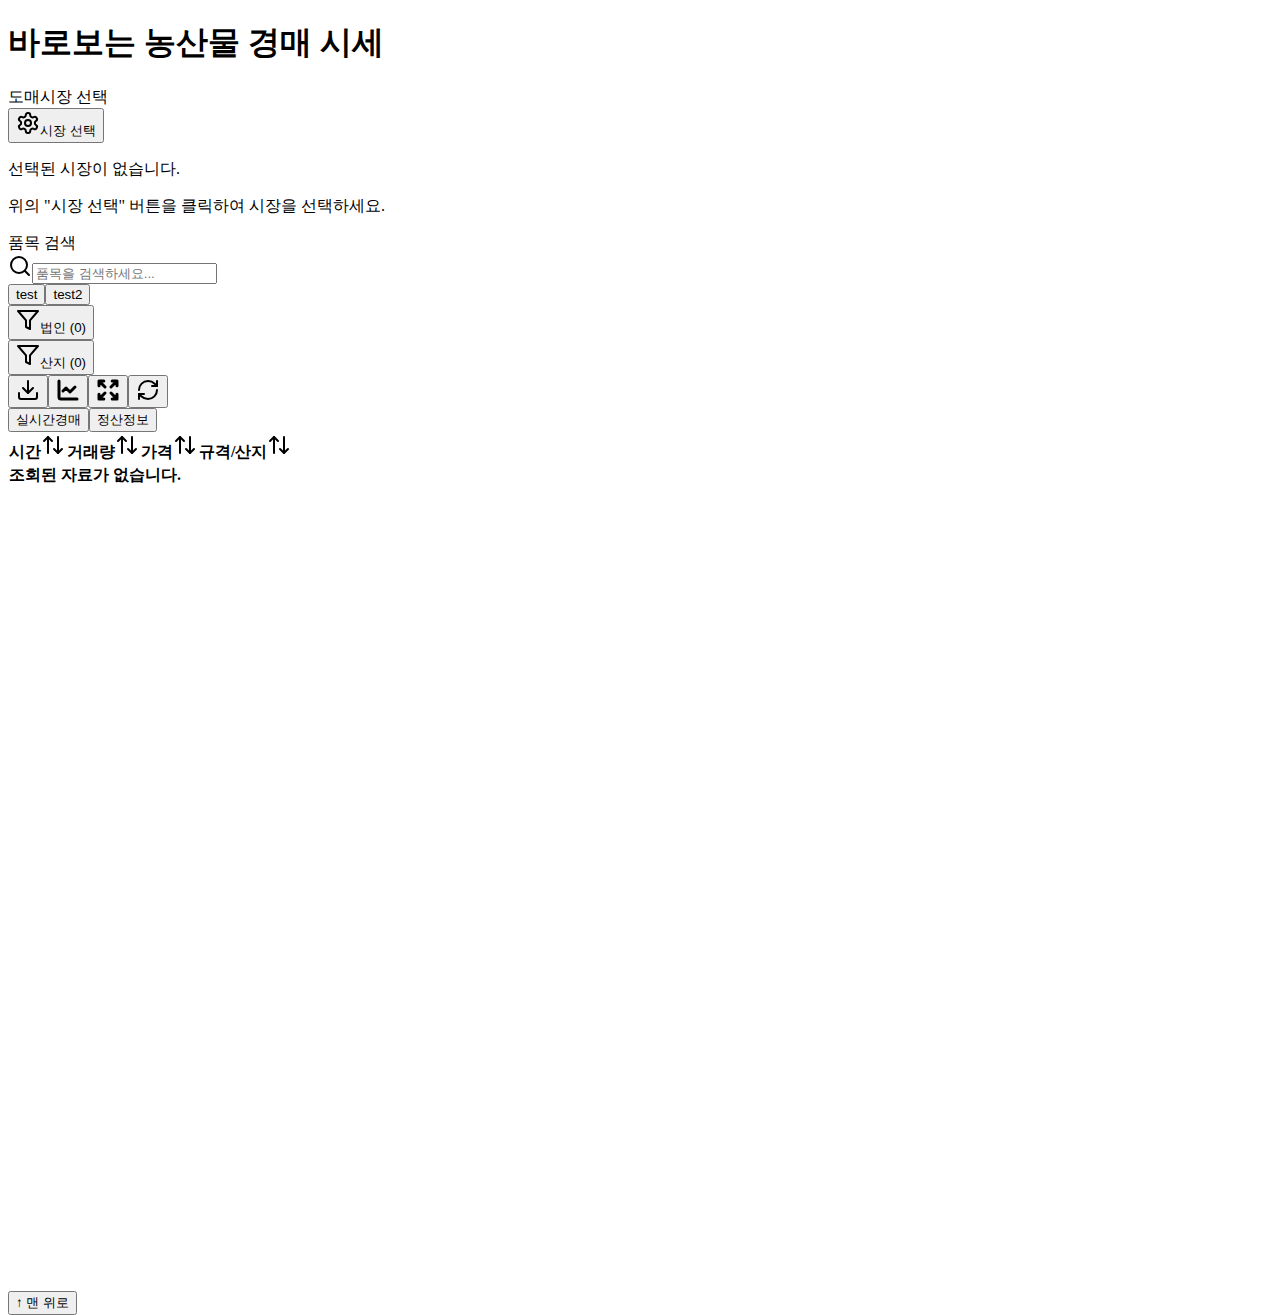
<file: index.html>
<!DOCTYPE html><html lang="ko"><head><meta charSet="utf-8"/><meta name="viewport" content="width=device-width, initial-scale=1"/><link rel="preload" href="https://kata.softm.net/_next/static/media/e4af272ccee01ff0-s.p.woff2" as="font" crossorigin="" type="font/woff2"/><link rel="stylesheet" href="https://kata.softm.net/_next/static/css/95eaf4eb40398107.css" data-precedence="next"/><link rel="stylesheet" href="https://kata.softm.net/_next/static/css/8b7d179711c59696.css" data-precedence="next"/><link rel="preload" as="script" fetchPriority="low" href="https://kata.softm.net/_next/static/chunks/webpack-49d5f6fe714380e5.js"/><script src="https://kata.softm.net/_next/static/chunks/4bd1b696-81ba8b3079e968bb.js" async=""></script><script src="https://kata.softm.net/_next/static/chunks/684-af743c37cdd918db.js" async=""></script><script src="https://kata.softm.net/_next/static/chunks/main-app-944359918ff3e852.js" async=""></script><script src="https://kata.softm.net/_next/static/chunks/951-7e4aff46d13edb38.js" async=""></script><script src="https://kata.softm.net/_next/static/chunks/app/layout-86b001ebfffa9943.js" async=""></script><script src="https://kata.softm.net/_next/static/chunks/352-b650cce382f70353.js" async=""></script><script src="https://kata.softm.net/_next/static/chunks/app/error-a5d2c50714ff9bee.js" async=""></script><script src="https://kata.softm.net/_next/static/chunks/app/not-found-aa27bdbda440c03e.js" async=""></script><script src="https://kata.softm.net/_next/static/chunks/6edf0643-fee834badfaf3e23.js" async=""></script><script src="https://kata.softm.net/_next/static/chunks/31-ab9f86a1549e94e9.js" async=""></script><script src="https://kata.softm.net/_next/static/chunks/app/page-debbf24f17357cf2.js" async=""></script><link rel="preload" href="//t1.daumcdn.net/kas/static/ba.min.js" as="script"/><meta name="next-size-adjust" content=""/><meta name="google-site-verification" content="V2jsj0GzGws7By7jaDNM6Livmc4RHYVsbIjXa7UBW3Q"/><meta name="naver-site-verification" content="d019f84495748d44efb80627fc7fd299230e272b"/><title>바로보는 농산물 경매 시세</title><meta name="description" content="전국 도매시장의 농산물 경매 시세를 실시간으로 확인하세요. 사과, 배추 등 다양한 품목의 가격, 거래량, 등급별 최고/최저/평균가를 제공합니다."/><meta name="keywords" content="농산물,경매,시세,도매시장,가격정보,실시간,농산물 시세,농산물 가격,사과 시세,배추 시세"/><link rel="canonical" href="https://softm.github.io/kata/"/><meta property="og:title" content="바로보는 농산물 경매 시세"/><meta property="og:description" content="전국 도매시장의 농산물 경매 시세를 실시간으로 확인하세요. 사과, 배추 등 다양한 품목의 가격, 거래량, 등급별 최고/최저/평균가를 제공합니다."/><meta property="og:url" content="https://softm.github.io/kata"/><meta property="og:site_name" content="바로보는 농산물 경매 시세"/><meta property="og:image" content="https://softm.github.io/kata/og-image.png"/><meta property="og:image:width" content="1200"/><meta property="og:image:height" content="630"/><meta property="og:image:alt" content="바로보는 농산물 경매 시세"/><meta property="og:type" content="website"/><meta name="twitter:card" content="summary_large_image"/><meta name="twitter:title" content="바로보는 농산물 경매 시세"/><meta name="twitter:description" content="전국 도매시장의 농산물 경매 시세를 실시간으로 확인하세요. 사과, 배추 등 다양한 품목의 가격, 거래량, 등급별 최고/최저/평균가를 제공합니다."/><meta name="twitter:image" content="https://softm.github.io/kata/twitter-image.png"/><script type="application/ld+json">{"@context":"https://schema.org","@type":"WebSite","name":"바로보는 농산물 경매 시세","url":"https://softm.github.io/kata"}</script><script src="https://kata.softm.net/_next/static/chunks/polyfills-42372ed130431b0a.js" noModule=""></script></head><body class="__className_1b3c9b pb-[0px] md:pb-[100px]"><div class="hidden md:block fixed top-0 left-0 w-[160px] h-[600px] bg-gray-200 ml-4 mt-4"><span class="text-gray-50"><ins class="kakao_ad_area" style="display:none" data-ad-unit="DAN-DwLf4nAPaMWiiylB" data-ad-width="160" data-ad-height="600"></ins></span></div><div class="hidden md:block fixed top-0 right-0 w-[160px] h-[600px] bg-gray-200 mr-4 mt-4"><span class="text-gray-500"><ins class="kakao_ad_area" style="display:none" data-ad-unit="DAN-9ioc1ZlOxq0214Xg" data-ad-width="160" data-ad-height="600"></ins></span></div><div class="md:px-[180px]"><main class="container mx-auto px-1 py-1"><h1 class="text-4xl md:text-5xl font-extrabold text-center mb-2 text-transparent bg-clip-text bg-gradient-to-r from-green-400 to-blue-500 drop-shadow-lg">바로보는 농산물 경매 시세</h1><div class="container m-0 p-1 space-y-2"><div class="hidden md:block w-full h-[90px] bg-gray-50 my-4"><div class="flex items-center justify-start h-full"><span class="text-gray-500"><ins class="kakao_ad_area" style="display:none" data-ad-unit="DAN-YKkruuzvH31yE3VB" data-ad-width="728" data-ad-height="90"></ins></span></div></div><div class="grid gap-1 md:grid-cols-2"><div class="rounded-lg border bg-card text-card-foreground shadow-sm wholesale-companies"><div class="p-3 flex flex-row items-center justify-between space-y-0 pb-2 pt-3"><div class="font-semibold tracking-tight text-lg">도매시장 선택</div><button class="inline-flex items-center justify-center gap-2 whitespace-nowrap text-sm font-medium ring-offset-background transition-colors focus-visible:outline-none focus-visible:ring-2 focus-visible:ring-ring focus-visible:ring-offset-2 disabled:pointer-events-none disabled:opacity-50 [&amp;_svg]:pointer-events-none [&amp;_svg]:size-4 [&amp;_svg]:shrink-0 border border-input bg-background hover:bg-accent hover:text-accent-foreground h-9 rounded-md px-3" id="openMarketDialog" type="button" aria-haspopup="dialog" aria-expanded="false" aria-controls="radix-«R2aketb»" data-state="closed"><svg xmlns="http://www.w3.org/2000/svg" width="24" height="24" viewBox="0 0 24 24" fill="none" stroke="currentColor" stroke-width="2" stroke-linecap="round" stroke-linejoin="round" class="lucide lucide-settings h-4 w-4 mr-2"><path d="M12.22 2h-.44a2 2 0 0 0-2 2v.18a2 2 0 0 1-1 1.73l-.43.25a2 2 0 0 1-2 0l-.15-.08a2 2 0 0 0-2.73.73l-.22.38a2 2 0 0 0 .73 2.73l.15.1a2 2 0 0 1 1 1.72v.51a2 2 0 0 1-1 1.74l-.15.09a2 2 0 0 0-.73 2.73l.22.38a2 2 0 0 0 2.73.73l.15-.08a2 2 0 0 1 2 0l.43.25a2 2 0 0 1 1 1.73V20a2 2 0 0 0 2 2h.44a2 2 0 0 0 2-2v-.18a2 2 0 0 1 1-1.73l.43-.25a2 2 0 0 1 2 0l.15.08a2 2 0 0 0 2.73-.73l.22-.39a2 2 0 0 0-.73-2.73l-.15-.08a2 2 0 0 1-1-1.74v-.5a2 2 0 0 1 1-1.74l.15-.09a2 2 0 0 0 .73-2.73l-.22-.38a2 2 0 0 0-2.73-.73l-.15.08a2 2 0 0 1-2 0l-.43-.25a2 2 0 0 1-1-1.73V4a2 2 0 0 0-2-2z"></path><circle cx="12" cy="12" r="3"></circle></svg>시장 선택</button></div><div class="p-2 pt-0 pb-2 space-y-2"><div class="text-center text-muted-foreground py-1"><p>선택된 시장이 없습니다.</p><p class="text-sm">위의 &quot;시장 선택&quot; 버튼을 클릭하여 시장을 선택하세요.</p></div></div></div><div class="rounded-lg border bg-card text-card-foreground shadow-sm wholesale-companies"><div class="flex flex-col space-y-1.0 p-3 pt-2 pb-2"><div class="font-semibold tracking-tight text-lg">품목 검색</div></div><div class="p-2 pt-0 space-y-4 pb-4"><div class="relative"><svg xmlns="http://www.w3.org/2000/svg" width="24" height="24" viewBox="0 0 24 24" fill="none" stroke="currentColor" stroke-width="2" stroke-linecap="round" stroke-linejoin="round" class="lucide lucide-search absolute left-2 top-2.5 h-4 w-4 text-muted-foreground"><circle cx="11" cy="11" r="8"></circle><path d="m21 21-4.3-4.3"></path></svg><input class="flex h-10 w-full rounded-md border border-input bg-background px-3 py-2 text-base ring-offset-background file:border-0 file:bg-transparent file:text-sm file:font-medium file:text-foreground placeholder:text-muted-foreground focus-visible:outline-none focus-visible:ring-2 focus-visible:ring-ring focus-visible:ring-offset-2 disabled:cursor-not-allowed disabled:opacity-50 md:text-sm pl-8" placeholder="품목을 검색하세요..." value=""/></div></div></div></div><div class="sticky top-0 z-20 bg-background/95 backdrop-blur supports-[backdrop-filter]:bg-background/60 border-b"><button class="items-center justify-center gap-2 whitespace-nowrap rounded-md text-sm font-medium ring-offset-background transition-colors focus-visible:outline-none focus-visible:ring-2 focus-visible:ring-ring focus-visible:ring-offset-2 disabled:pointer-events-none disabled:opacity-50 [&amp;_svg]:pointer-events-none [&amp;_svg]:size-4 [&amp;_svg]:shrink-0 bg-primary text-primary-foreground hover:bg-primary/90 h-10 px-4 py-2 hidden" id="test">test</button><button class="items-center justify-center gap-2 whitespace-nowrap rounded-md text-sm font-medium ring-offset-background transition-colors focus-visible:outline-none focus-visible:ring-2 focus-visible:ring-ring focus-visible:ring-offset-2 disabled:pointer-events-none disabled:opacity-50 [&amp;_svg]:pointer-events-none [&amp;_svg]:size-4 [&amp;_svg]:shrink-0 bg-primary text-primary-foreground hover:bg-primary/90 h-10 px-4 py-2 hidden" id="test2">test2</button><div class="container mx-auto py-0 px-0"><div class="flex items-center justify-stretch"><a name="productResultsRef"></a><div class="wholesale-companies"><button class="inline-flex items-center justify-center gap-2 whitespace-nowrap rounded-md text-sm font-medium ring-offset-background transition-colors focus-visible:outline-none focus-visible:ring-2 focus-visible:ring-ring focus-visible:ring-offset-2 disabled:pointer-events-none disabled:opacity-50 [&amp;_svg]:pointer-events-none [&amp;_svg]:size-4 [&amp;_svg]:shrink-0 border border-input hover:bg-accent hover:text-accent-foreground py-2 h-12 bg-transparent px-1" type="button" aria-haspopup="dialog" aria-expanded="false" aria-controls="radix-«R2esetb»" data-state="closed"><svg xmlns="http://www.w3.org/2000/svg" width="24" height="24" viewBox="0 0 24 24" fill="none" stroke="currentColor" stroke-width="2" stroke-linecap="round" stroke-linejoin="round" class="lucide lucide-filter h-4 mr-0"><polygon points="22 3 2 3 10 12.46 10 19 14 21 14 12.46 22 3"></polygon></svg>법인 (<!-- -->0<!-- -->)</button></div><div class="wholesale-companies"><button class="inline-flex items-center justify-center gap-2 whitespace-nowrap rounded-md text-sm font-medium ring-offset-background transition-colors focus-visible:outline-none focus-visible:ring-2 focus-visible:ring-ring focus-visible:ring-offset-2 disabled:pointer-events-none disabled:opacity-50 [&amp;_svg]:pointer-events-none [&amp;_svg]:size-4 [&amp;_svg]:shrink-0 border border-input hover:bg-accent hover:text-accent-foreground py-2 h-12 bg-transparent px-1" id="openOriginDialog" type="button" aria-haspopup="dialog" aria-expanded="false" aria-controls="radix-«R3esetb»" data-state="closed"><svg xmlns="http://www.w3.org/2000/svg" width="24" height="24" viewBox="0 0 24 24" fill="none" stroke="currentColor" stroke-width="2" stroke-linecap="round" stroke-linejoin="round" class="lucide lucide-filter h-2 mr-0"><polygon points="22 3 2 3 10 12.46 10 19 14 21 14 12.46 22 3"></polygon></svg>산지 (<!-- -->0<!-- -->)</button></div><div class="pr-0 text-right gap-2 flex-grow"><button class="inline-flex items-center justify-center gap-2 whitespace-nowrap rounded-md text-sm font-medium ring-offset-background transition-colors focus-visible:outline-none focus-visible:ring-2 focus-visible:ring-ring focus-visible:ring-offset-2 disabled:pointer-events-none disabled:opacity-50 [&amp;_svg]:pointer-events-none [&amp;_svg]:size-4 [&amp;_svg]:shrink-0 border border-input hover:bg-accent hover:text-accent-foreground w-10 h-10 bg-transparent mr-0.5"><svg xmlns="http://www.w3.org/2000/svg" width="24" height="24" viewBox="0 0 24 24" fill="none" stroke="currentColor" stroke-width="2" stroke-linecap="round" stroke-linejoin="round" class="lucide lucide-download h-4"><path d="M21 15v4a2 2 0 0 1-2 2H5a2 2 0 0 1-2-2v-4"></path><polyline points="7 10 12 15 17 10"></polyline><line x1="12" x2="12" y1="15" y2="3"></line></svg></button><button class="inline-flex items-center justify-center gap-2 whitespace-nowrap rounded-md text-sm font-medium ring-offset-background transition-colors focus-visible:outline-none focus-visible:ring-2 focus-visible:ring-ring focus-visible:ring-offset-2 disabled:pointer-events-none disabled:opacity-50 [&amp;_svg]:pointer-events-none [&amp;_svg]:size-4 [&amp;_svg]:shrink-0 border border-input hover:bg-accent hover:text-accent-foreground h-10 w-10 bg-transparent mr-0.5"><svg xmlns="http://www.w3.org/2000/svg" width="24" height="24" viewBox="0 0 24 24" fill="none" stroke="currentColor" stroke-width="3" stroke-linecap="round" stroke-linejoin="round" class="lucide lucide-chart-line mr-0 text-red-600 w-auto"><path d="M3 3v16a2 2 0 0 0 2 2h16"></path><path d="m19 9-5 5-4-4-3 3"></path></svg></button><button class="inline-flex items-center justify-center gap-2 whitespace-nowrap rounded-md text-sm font-medium ring-offset-background transition-colors focus-visible:outline-none focus-visible:ring-2 focus-visible:ring-ring focus-visible:ring-offset-2 disabled:pointer-events-none disabled:opacity-50 [&amp;_svg]:pointer-events-none [&amp;_svg]:size-4 [&amp;_svg]:shrink-0 border border-input bg-background hover:bg-accent hover:text-accent-foreground h-10 w-10 mr-0.5"><svg xmlns="http://www.w3.org/2000/svg" width="24" height="24" viewBox="0 0 24 24" fill="none" stroke="currentColor" stroke-width="3" stroke-linecap="round" stroke-linejoin="round" class="lucide lucide-expand mr-0  w-auto"><path d="m21 21-6-6m6 6v-4.8m0 4.8h-4.8"></path><path d="M3 16.2V21m0 0h4.8M3 21l6-6"></path><path d="M21 7.8V3m0 0h-4.8M21 3l-6 6"></path><path d="M3 7.8V3m0 0h4.8M3 3l6 6"></path></svg></button><button class="inline-flex items-center justify-center gap-2 whitespace-nowrap rounded-md text-sm font-medium ring-offset-background transition-colors focus-visible:outline-none focus-visible:ring-2 focus-visible:ring-ring focus-visible:ring-offset-2 disabled:pointer-events-none disabled:opacity-50 [&amp;_svg]:pointer-events-none [&amp;_svg]:size-4 [&amp;_svg]:shrink-0 border border-input hover:bg-accent hover:text-accent-foreground w-10 h-10 bg-transparent"><svg xmlns="http://www.w3.org/2000/svg" width="24" height="24" viewBox="0 0 24 24" fill="none" stroke="currentColor" stroke-width="2" stroke-linecap="round" stroke-linejoin="round" class="lucide lucide-refresh-cw h-4"><path d="M3 12a9 9 0 0 1 9-9 9.75 9.75 0 0 1 6.74 2.74L21 8"></path><path d="M21 3v5h-5"></path><path d="M21 12a9 9 0 0 1-9 9 9.75 9.75 0 0 1-6.74-2.74L3 16"></path><path d="M8 16H3v5"></path></svg></button></div></div><div class="product-tab flex-wrap gap-2 p-2 bg-muted rounded-lg my-2 py-1 px-1 flex"></div><div class="retrive-tab "><div class="flex flex-wrap items-end justify-between py-0 mt-1 ml-0 mr-1 mb-0 gap-y-2"><div class="flex w-full items-center gap-1"><div dir="ltr" data-orientation="horizontal" class=""><div role="tablist" aria-orientation="horizontal" class="inline-flex items-center justify-center rounded-md bg-muted text-muted-foreground h-13 p-0 flex-wrap" tabindex="-1" data-orientation="horizontal" style="outline:none"><button type="button" role="tab" aria-selected="true" aria-controls="radix-«R1usetb»-content-auction" data-state="active" id="radix-«R1usetb»-trigger-auction" class="inline-flex items-center justify-center whitespace-nowrap rounded-sm font-medium ring-offset-background transition-all focus-visible:outline-none focus-visible:ring-2 focus-visible:ring-ring focus-visible:ring-offset-2 disabled:pointer-events-none disabled:opacity-50 data-[state=active]:bg-background data-[state=active]:text-foreground data-[state=active]:shadow-sm text-base px-1 py-3 border" tabindex="-1" data-orientation="horizontal" data-radix-collection-item="">실시간경매</button><button type="button" role="tab" aria-selected="false" aria-controls="radix-«R1usetb»-content-settlement" data-state="inactive" id="radix-«R1usetb»-trigger-settlement" class="inline-flex items-center justify-center whitespace-nowrap rounded-sm font-medium ring-offset-background transition-all focus-visible:outline-none focus-visible:ring-2 focus-visible:ring-ring focus-visible:ring-offset-2 disabled:pointer-events-none disabled:opacity-50 data-[state=active]:bg-background data-[state=active]:text-foreground data-[state=active]:shadow-sm px-1 border border-none text-sm py-3" tabindex="-1" data-orientation="horizontal" data-radix-collection-item="">정산정보</button></div></div></div></div></div></div></div><div class="datatable !mt-[0px]"><div class="!mt-[px]"><div class="p-0 px-0 py-0 relative"><div dir="ltr" data-orientation="horizontal"><div data-state="active" data-orientation="horizontal" role="tabpanel" aria-labelledby="radix-«R54etb»-trigger-auction" id="radix-«R54etb»-content-auction" tabindex="0" class="mt-2 ring-offset-background focus-visible:outline-none focus-visible:ring-2 focus-visible:ring-ring focus-visible:ring-offset-2 space-y-4" style="animation-duration:0s"><div class="swiper product-swiper"><div class="swiper-wrapper"><div class="swiper-slide"><div class="rounded-md border"><div id="auction-table-전체 품목" class="overflow-y-auto " style="height:calc(100vh - 0px - 4px - 5px - 2rem);min-height:400px"><div data-virtuoso-scroller="true" style="position:relative;height:100%" class="w-full"><div data-viewport-type="window" style="height:100%;position:absolute;top:0;width:100%"><div class=" w-full"><table class="caption-bottom text-sm text-center w-full table-fixed" id="auction-table-undefined-undefined-undefined" style="border-spacing:0;overflow-anchor:none"><thead class="sticky top-0 z-30 bg-background border-b shadow-sm bg-muted !text-black"><tr class="border-b transition-colors hover:bg-muted/50 data-[state=selected]:bg-muted"><th class="h-12 align-middle font-medium [&amp;:has([role=checkbox])]:pr-0 w-[1/6] text-black text-center cursor-pointer p-0.5">시간<svg xmlns="http://www.w3.org/2000/svg" width="24" height="24" viewBox="0 0 24 24" fill="none" stroke="currentColor" stroke-width="2" stroke-linecap="round" stroke-linejoin="round" class="lucide lucide-arrow-up-down inline-block h-3 w-3 ml-1 text-muted-foreground"><path d="m21 16-4 4-4-4"></path><path d="M17 20V4"></path><path d="m3 8 4-4 4 4"></path><path d="M7 4v16"></path></svg></th><th class="h-12 align-middle font-medium [&amp;:has([role=checkbox])]:pr-0 w-[1/6] text-black text-center cursor-pointer p-0.5">거래량<svg xmlns="http://www.w3.org/2000/svg" width="24" height="24" viewBox="0 0 24 24" fill="none" stroke="currentColor" stroke-width="2" stroke-linecap="round" stroke-linejoin="round" class="lucide lucide-arrow-up-down inline-block h-3 w-3 ml-1 text-muted-foreground"><path d="m21 16-4 4-4-4"></path><path d="M17 20V4"></path><path d="m3 8 4-4 4 4"></path><path d="M7 4v16"></path></svg></th><th class="h-12 align-middle font-medium [&amp;:has([role=checkbox])]:pr-0 w-[1/6] text-black text-center cursor-pointer p-0.5">가격<svg xmlns="http://www.w3.org/2000/svg" width="24" height="24" viewBox="0 0 24 24" fill="none" stroke="currentColor" stroke-width="2" stroke-linecap="round" stroke-linejoin="round" class="lucide lucide-arrow-up-down inline-block h-3 w-3 ml-1 text-muted-foreground"><path d="m21 16-4 4-4-4"></path><path d="M17 20V4"></path><path d="m3 8 4-4 4 4"></path><path d="M7 4v16"></path></svg></th><th class="h-12 align-middle font-medium [&amp;:has([role=checkbox])]:pr-0 w-[1/6] text-black text-center cursor-pointer p-0.5">규격/산지<svg xmlns="http://www.w3.org/2000/svg" width="24" height="24" viewBox="0 0 24 24" fill="none" stroke="currentColor" stroke-width="2" stroke-linecap="round" stroke-linejoin="round" class="lucide lucide-arrow-up-down inline-block h-3 w-3 ml-1 text-muted-foreground"><path d="m21 16-4 4-4-4"></path><path d="M17 20V4"></path><path d="m3 8 4-4 4 4"></path><path d="M7 4v16"></path></svg></th></tr></thead><tr class="border-b transition-colors hover:bg-muted/50 data-[state=selected]:bg-muted"><td class="p-4 align-middle [&amp;:has([role=checkbox])]:pr-0 text-center py-4" colSpan="4"><div class="flex items-center justify-center space-x-2"><span><b>조회된 자료가 없습니다.</b></span></div></td></tr><tfoot></tfoot></table></div></div></div><button class="inline-flex items-center justify-center gap-2 whitespace-nowrap text-sm font-medium ring-offset-background transition-colors focus-visible:outline-none focus-visible:ring-2 focus-visible:ring-ring focus-visible:ring-offset-2 disabled:pointer-events-none disabled:opacity-50 [&amp;_svg]:pointer-events-none [&amp;_svg]:size-4 [&amp;_svg]:shrink-0 border-input hover:text-accent-foreground h-9 rounded-md px-3 sticky bottom-4 left-4 z-10 bg-background/80 backdrop-blur-sm border shadow-md hover:bg-background">↑ 맨 위로</button></div></div></div></div><div class="swiper-button-prev"></div><div class="swiper-button-next"></div><div class="swiper-pagination"></div></div></div><div data-state="inactive" data-orientation="horizontal" role="tabpanel" aria-labelledby="radix-«R54etb»-trigger-settlement" hidden="" id="radix-«R54etb»-content-settlement" tabindex="0" class="mt-2 ring-offset-background focus-visible:outline-none focus-visible:ring-2 focus-visible:ring-ring focus-visible:ring-offset-2 space-y-4"></div></div></div></div></div><div class="hidden md:block w-full h-[90px] bg-gray-50 my-4"><div class="flex items-center justify-start h-full"><span class="text-gray-500"><ins class="kakao_ad_area" style="display:none" data-ad-unit="DAN-YKkruuzvH31yE3VB" data-ad-width="728" data-ad-height="90"></ins></span></div></div></div></main></div><div class="hidden md:px-[200px] md:block fixed bottom-0 left-0 right-0 h-[100px] bg-gray-50 w-full z-50"><div class="flex items-center justify-start h-full"><span class="text-gray-500"><ins class="kakao_ad_area" style="display:none" data-ad-unit="DAN-4JrXAnQhiKxhlpTU" data-ad-width="728" data-ad-height="90"></ins></span></div></div><div class="md:hidden fixed bottom-0 left-0 right-0 h-[100px] bg-gray-100 w-full z-50"><div class="flex items-center justify-center h-full"><span class="text-gray-600"><ins class="kakao_ad_area" style="display:none" data-ad-unit="DAN-FWiUdQwXLzjUGQr2" data-ad-width="320" data-ad-height="100"></ins></span></div></div><script src="https://kata.softm.net/_next/static/chunks/webpack-49d5f6fe714380e5.js" async=""></script><script>(self.__next_f=self.__next_f||[]).push([0])</script><script>self.__next_f.push([1,"1:\"$Sreact.fragment\"\n2:I[11406,[\"951\",\"static/chunks/951-7e4aff46d13edb38.js\",\"177\",\"static/chunks/app/layout-86b001ebfffa9943.js\"],\"default\"]\n3:I[60053,[\"951\",\"static/chunks/951-7e4aff46d13edb38.js\",\"177\",\"static/chunks/app/layout-86b001ebfffa9943.js\"],\"default\"]\n4:I[87555,[],\"\"]\n5:I[96678,[\"352\",\"static/chunks/352-b650cce382f70353.js\",\"39\",\"static/chunks/app/error-a5d2c50714ff9bee.js\"],\"default\"]\n6:I[31295,[],\"\"]\n7:I[11024,[\"352\",\"static/chunks/352-b650cce382f70353.js\",\"345\",\"static/chunks/app/not-found-aa27bdbda440c03e.js\"],\"default\"]\n8:I[10428,[\"951\",\"static/chunks/951-7e4aff46d13edb38.js\",\"177\",\"static/chunks/app/layout-86b001ebfffa9943.js\"],\"default\"]\n9:I[69582,[\"951\",\"static/chunks/951-7e4aff46d13edb38.js\",\"177\",\"static/chunks/app/layout-86b001ebfffa9943.js\"],\"default\"]\na:I[69243,[\"951\",\"static/chunks/951-7e4aff46d13edb38.js\",\"177\",\"static/chunks/app/layout-86b001ebfffa9943.js\"],\"\"]\nb:I[90894,[],\"ClientPageRoot\"]\nc:I[14786,[\"343\",\"static/chunks/6edf0643-fee834badfaf3e23.js\",\"352\",\"static/chunks/352-b650cce382f70353.js\",\"31\",\"static/chunks/31-ab9f86a1549e94e9.js\",\"951\",\"static/chunks/951-7e4aff46d13edb38.js\",\"974\",\"static/chunks/app/page-debbf24f17357cf2.js\"],\"default\"]\nf:I[59665,[],\"OutletBoundary\"]\n12:I[59665,[],\"ViewportBoundary\"]\n14:I[59665,[],\"MetadataBoundary\"]\n16:I[26614,[],\"\"]\n:HL[\"https://kata.softm.net/_next/static/media/e4af272ccee01ff0-s.p.woff2\",\"font\",{\"crossOrigin\":\"\",\"type\":\"font/woff2\"}]\n:HL[\"https://kata.softm.net/_next/static/css/95eaf4eb40398107.css\",\"style\"]\n:HL[\"https://kata.softm.net/_next/static/css/8b7d179711c59696.css\",\"style\"]\n"])</script><script>self.__next_f.push([1,"0:{\"P\":null,\"b\":\"K9U6DrBBzP5z1a2JJXCol\",\"p\":\"https://kata.softm.net\",\"c\":[\"\",\"\"],\"i\":false,\"f\":[[[\"\",{\"children\":[\"__PAGE__\",{}]},\"$undefined\",\"$undefined\",true],[\"\",[\"$\",\"$1\",\"c\",{\"children\":[[[\"$\",\"link\",\"0\",{\"rel\":\"stylesheet\",\"href\":\"https://kata.softm.net/_next/static/css/95eaf4eb40398107.css\",\"precedence\":\"next\",\"crossOrigin\":\"$undefined\",\"nonce\":\"$undefined\"}]],[\"$\",\"html\",null,{\"lang\":\"ko\",\"suppressHydrationWarning\":true,\"children\":[[\"$\",\"head\",null,{\"children\":[[\"$\",\"meta\",null,{\"name\":\"google-site-verification\",\"content\":\"V2jsj0GzGws7By7jaDNM6Livmc4RHYVsbIjXa7UBW3Q\"}],[\"$\",\"meta\",null,{\"name\":\"naver-site-verification\",\"content\":\"d019f84495748d44efb80627fc7fd299230e272b\"}],[\"$\",\"script\",null,{\"type\":\"application/ld+json\",\"dangerouslySetInnerHTML\":{\"__html\":\"{\\\"@context\\\":\\\"https://schema.org\\\",\\\"@type\\\":\\\"WebSite\\\",\\\"name\\\":\\\"바로보는 농산물 경매 시세\\\",\\\"url\\\":\\\"https://softm.github.io/kata\\\"}\"}}]]}],[\"$\",\"body\",null,{\"className\":\"__className_1b3c9b pb-[0px] md:pb-[100px]\",\"suppressHydrationWarning\":true,\"children\":[[\"$\",\"$L2\",null,{}],[\"$\",\"$L3\",null,{}],[\"$\",\"div\",null,{\"className\":\"md:px-[180px]\",\"children\":[\"$\",\"$L4\",null,{\"parallelRouterKey\":\"children\",\"error\":\"$5\",\"errorStyles\":[],\"errorScripts\":[],\"template\":[\"$\",\"$L6\",null,{}],\"templateStyles\":\"$undefined\",\"templateScripts\":\"$undefined\",\"notFound\":[[\"$\",\"$L7\",null,{}],[]],\"forbidden\":\"$undefined\",\"unauthorized\":\"$undefined\"}]}],[\"$\",\"$L8\",null,{}],[\"$\",\"$L9\",null,{}]]}],[\"$\",\"$La\",null,{\"type\":\"text/javascript\",\"src\":\"//t1.daumcdn.net/kas/static/ba.min.js\",\"async\":true}]]}]]}],{\"children\":[\"__PAGE__\",[\"$\",\"$1\",\"c\",{\"children\":[[\"$\",\"$Lb\",null,{\"Component\":\"$c\",\"searchParams\":{},\"params\":{},\"promises\":[\"$@d\",\"$@e\"]}],\"$undefined\",[[\"$\",\"link\",\"0\",{\"rel\":\"stylesheet\",\"href\":\"https://kata.softm.net/_next/static/css/8b7d179711c59696.css\",\"precedence\":\"next\",\"crossOrigin\":\"$undefined\",\"nonce\":\"$undefined\"}]],[\"$\",\"$Lf\",null,{\"children\":[\"$L10\",\"$L11\",null]}]]}],{},null,false]},null,false],[\"$\",\"$1\",\"h\",{\"children\":[null,[\"$\",\"$1\",\"gheC6CQFCU50r1M8ysqO9\",{\"children\":[[\"$\",\"$L12\",null,{\"children\":\"$L13\"}],[\"$\",\"meta\",null,{\"name\":\"next-size-adjust\",\"content\":\"\"}]]}],[\"$\",\"$L14\",null,{\"children\":\"$L15\"}]]}],false]],\"m\":\"$undefined\",\"G\":[\"$16\",\"$undefined\"],\"s\":false,\"S\":true}\n"])</script><script>self.__next_f.push([1,"d:{}\ne:{}\n"])</script><script>self.__next_f.push([1,"13:[[\"$\",\"meta\",\"0\",{\"charSet\":\"utf-8\"}],[\"$\",\"meta\",\"1\",{\"name\":\"viewport\",\"content\":\"width=device-width, initial-scale=1\"}]]\n10:null\n"])</script><script>self.__next_f.push([1,"11:null\n15:[[\"$\",\"title\",\"0\",{\"children\":\"바로보는 농산물 경매 시세\"}],[\"$\",\"meta\",\"1\",{\"name\":\"description\",\"content\":\"전국 도매시장의 농산물 경매 시세를 실시간으로 확인하세요. 사과, 배추 등 다양한 품목의 가격, 거래량, 등급별 최고/최저/평균가를 제공합니다.\"}],[\"$\",\"meta\",\"2\",{\"name\":\"keywords\",\"content\":\"농산물,경매,시세,도매시장,가격정보,실시간,농산물 시세,농산물 가격,사과 시세,배추 시세\"}],[\"$\",\"link\",\"3\",{\"rel\":\"canonical\",\"href\":\"https://softm.github.io/kata/\"}],[\"$\",\"meta\",\"4\",{\"property\":\"og:title\",\"content\":\"바로보는 농산물 경매 시세\"}],[\"$\",\"meta\",\"5\",{\"property\":\"og:description\",\"content\":\"전국 도매시장의 농산물 경매 시세를 실시간으로 확인하세요. 사과, 배추 등 다양한 품목의 가격, 거래량, 등급별 최고/최저/평균가를 제공합니다.\"}],[\"$\",\"meta\",\"6\",{\"property\":\"og:url\",\"content\":\"https://softm.github.io/kata\"}],[\"$\",\"meta\",\"7\",{\"property\":\"og:site_name\",\"content\":\"바로보는 농산물 경매 시세\"}],[\"$\",\"meta\",\"8\",{\"property\":\"og:image\",\"content\":\"https://softm.github.io/kata/og-image.png\"}],[\"$\",\"meta\",\"9\",{\"property\":\"og:image:width\",\"content\":\"1200\"}],[\"$\",\"meta\",\"10\",{\"property\":\"og:image:height\",\"content\":\"630\"}],[\"$\",\"meta\",\"11\",{\"property\":\"og:image:alt\",\"content\":\"바로보는 농산물 경매 시세\"}],[\"$\",\"meta\",\"12\",{\"property\":\"og:type\",\"content\":\"website\"}],[\"$\",\"meta\",\"13\",{\"name\":\"twitter:card\",\"content\":\"summary_large_image\"}],[\"$\",\"meta\",\"14\",{\"name\":\"twitter:title\",\"content\":\"바로보는 농산물 경매 시세\"}],[\"$\",\"meta\",\"15\",{\"name\":\"twitter:description\",\"content\":\"전국 도매시장의 농산물 경매 시세를 실시간으로 확인하세요. 사과, 배추 등 다양한 품목의 가격, 거래량, 등급별 최고/최저/평균가를 제공합니다.\"}],[\"$\",\"meta\",\"16\",{\"name\":\"twitter:image\",\"content\":\"https://softm.github.io/kata/twitter-image.png\"}]]\n"])</script></body></html>
</file>
